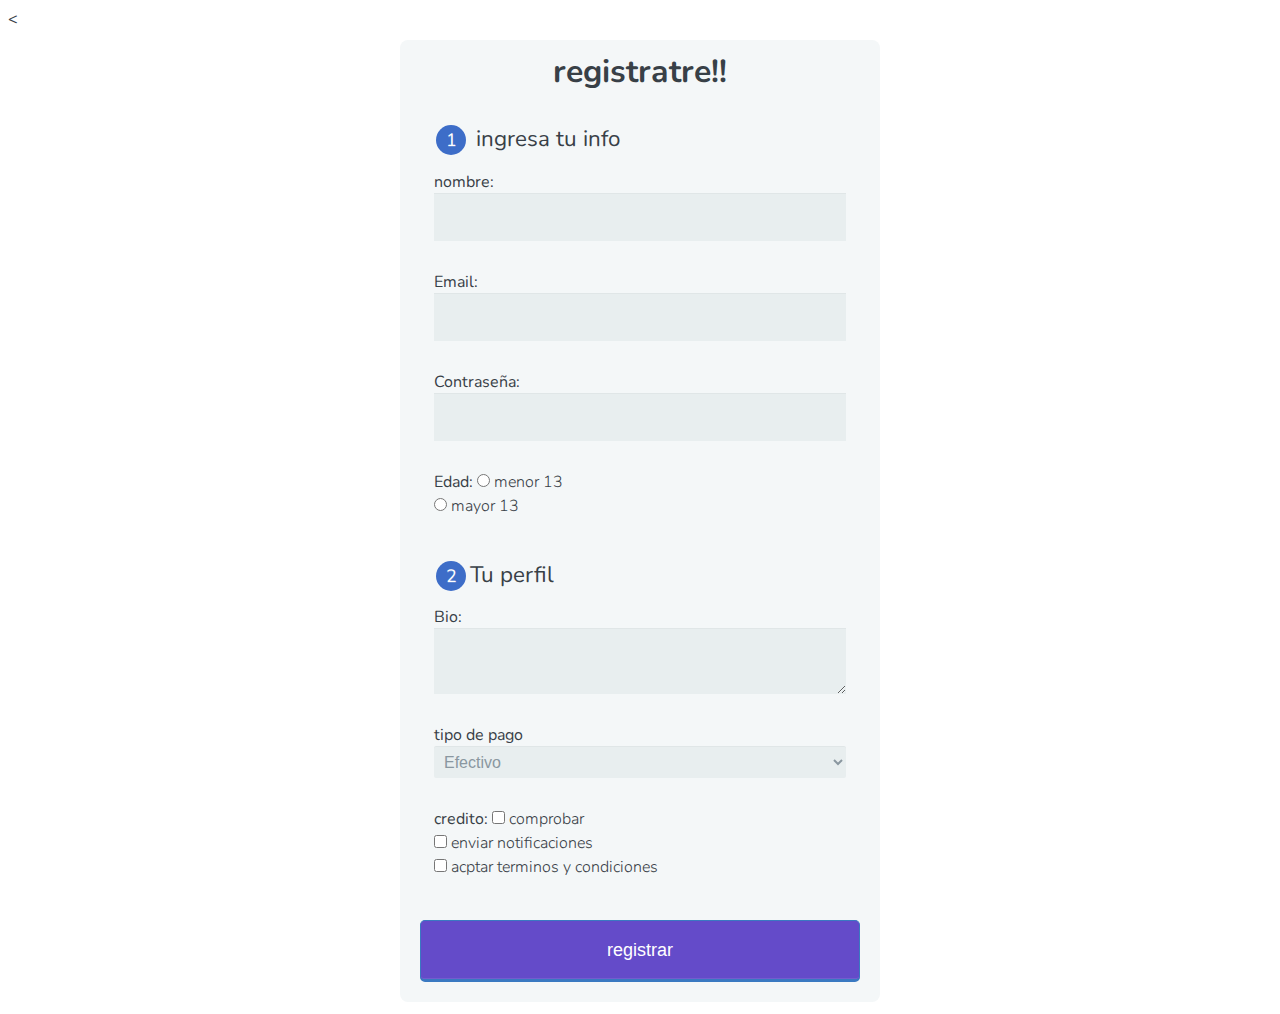
<file: index.html>
<<html>
  <head>
      <meta charset="utf-8">
      <meta name="viewport" content="width=device-width, initial-scale=1.0">
      <title>Sign Up Form</title>
      <link rel="stylesheet" href="https://codepen.io/gymratpacks/pen/VKzBEp#0">
      <link href='https://fonts.googleapis.com/css?family=Nunito:400,300' rel='stylesheet' type='text/css'>
      <link rel="stylesheet" href="styles.css">
  </head>
  <body>
    <div class="row">
  <div class="col-md-12">
    <form action="index.html" method="post">
      <h1> registratre!! </h1>
      
      <fieldset>
        
        <legend><span class="number">1</span> ingresa tu info</legend>
      
        <label for="name">nombre:</label>
        <input type="text" id="name" name="user_name">
      
        <label for="email">Email:</label>
        <input type="email" id="mail" name="user_email">
     
        <label for="password">Contraseña:</label>
        <input type="password" id="password"       name="user_password">
      
        <label>Edad:</label>
        <input type="radio" id="under_13" value="under_13" name="user_age"><label for="under_13" class="light">menor 13</label><br>
        <input type="radio" id="over_13" value="over_13" name="user_age"><label for="over_13" class="light">mayor 13</label>
        
      </fieldset>
      <fieldset>  
      
        <legend><span class="number">2</span>Tu perfil</legend>
        
       <label for="bio">Bio:</label>
        <textarea id="bio" name="user_bio"></textarea>
      
     
      
       <label for="job">tipo de pago</label>
        <select id="job" name="user_job">
          <optgroup label="tipo de pago">
            <option value="frontend_developer">Efectivo</option>
            <option value="php_developer">Tarjeta de debito</option>
            <option value="android_developer">Tarjeta de credito</option>
            <option value="ios_developer">Sucursal oxxo</option>
          </optgroup>
        </select>
        
        <label>credito:</label>
        <input type="checkbox" id="development" value="interest_development" name="user_interest"><label class="light" for="development">comprobar</label><br>
        <input type="checkbox" id="design" value="interest_design" name="user_interest"><label class="light" for="design">enviar notificaciones</label><br>
        <input type="checkbox" id="business" value="interest_business" name="user_interest"><label class="light" for="business">acptar terminos y condiciones</label>
        
       </fieldset>
     
      <button type="submit">registrar</button>
      
     </form>
      </div>
    </div>
    
  </body>
</html>
</file>
<file: styles.css>
*, *:before, *:after {
  -moz-box-sizing: border-box;
  -webkit-box-sizing: border-box;
  box-sizing: border-box;
}

body {
  font-family: 'Nunito', sans-serif;
  color: #384047;
}

form {
  max-width: 300px;
  margin: 10px auto;
  padding: 10px 20px;
  background: #f4f7f8;
  border-radius: 8px;
}

h1 {
  margin: 0 0 30px 0;
  text-align: center;
}

input[type="text"],
input[type="password"],
input[type="date"],
input[type="datetime"],
input[type="email"],
input[type="number"],
input[type="search"],
input[type="tel"],
input[type="time"],
input[type="url"],
textarea,
select {
  background: rgba(255,255,255,0.1);
  border: none;
  font-size: 16px;
  height: auto;
  margin: 0;
  outline: 0;
  padding: 15px;
  width: 100%;
  background-color: #e8eeef;
  color: #8a97a0;
  box-shadow: 0 1px 0 rgba(0,0,0,0.03) inset;
  margin-bottom: 30px;
}

input[type="radio"],
input[type="checkbox"] {
  margin: 0 4px 8px 0;
}

select {
  padding: 6px;
  height: 32px;
  border-radius: 2px;
}

button {
  padding: 19px 39px 18px 39px;
  color: #FFF;
  background-color: #644bc9;
  font-size: 18px;
  text-align: center;
  font-style: normal;
  border-radius: 5px;
  width: 100%;
  border: 1px solid #3a79c1;
  border-width: 1px 1px 3px;
  box-shadow: 0 -1px 0 rgba(255,255,255,0.1) inset;
  margin-bottom: 10px;
}

fieldset {
  margin-bottom: 30px;
  border: none;
}

legend {
  font-size: 1.4em;
  margin-bottom: 10px;
}ss/main.

label {
  display: block;
  margin-bottom: 8px;
}

label.light {
  font-weight: 300;
  display: inline;
}

.number {
  background-color: #3d6dc8;
  color: #fff;
  height: 30px;
  width: 30px;
  display: inline-block;
  font-size: 0.8em;
  margin-right: 4px;
  line-height: 30px;
  text-align: center;
  text-shadow: 0 1px 0 rgba(255,255,255,0.2);
  border-radius: 100%;
}

@media screen and (min-width: 480px) {

  form {
    max-width: 480px;
  }

}
</file>
